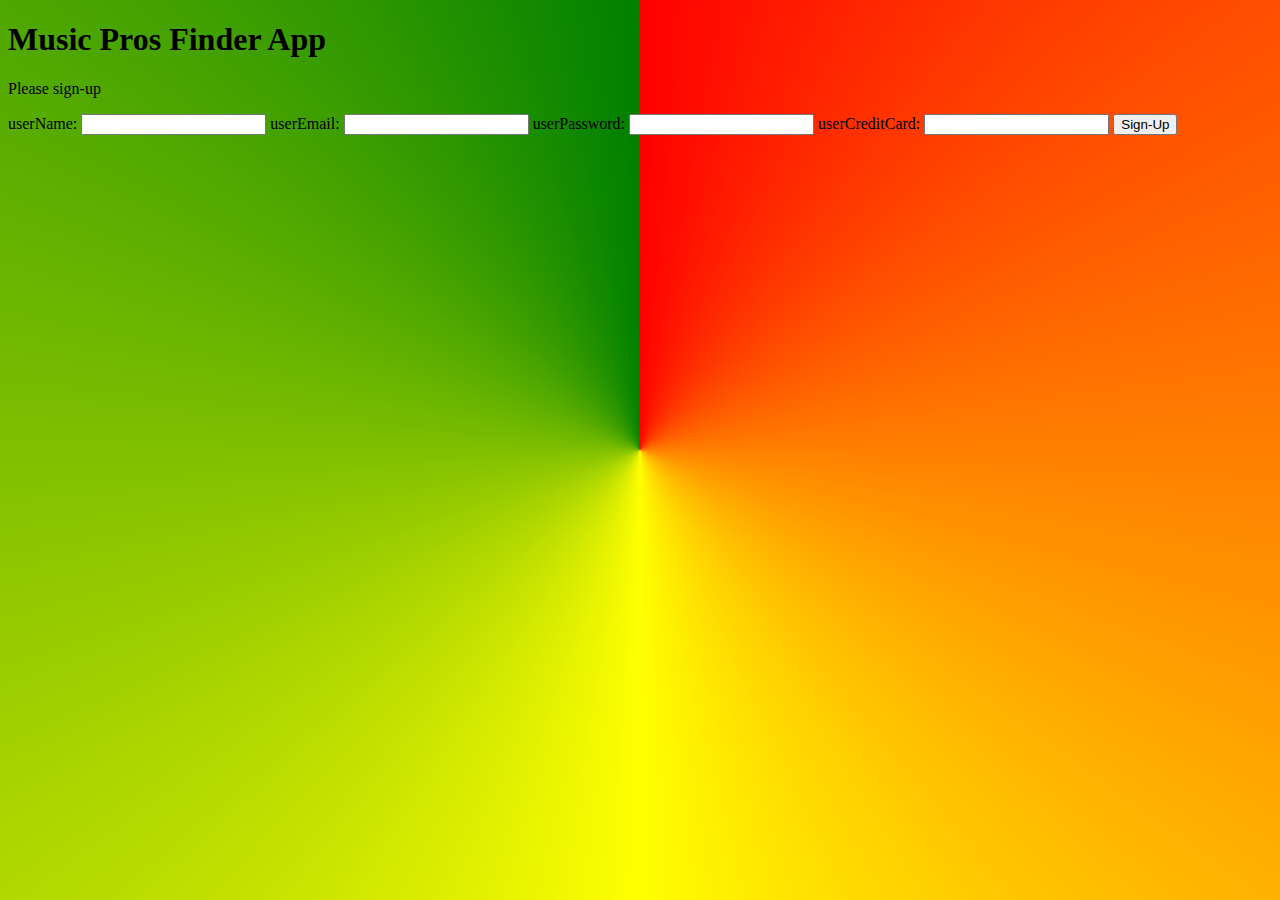
<file: bin/main/static/login.html>
<!DOCTYPE html>
<html lang="en">
<head>
    <meta charset="UTF-8">
    <title>Homepage</title>
    <link rel = "stylesheet" href="main.css">
</head>
<body>
    <h1>Welcome To My Business</h1>
    <p> Please sign-up</p>
    <form action="/login" method="POST">
        userName: <input type="text" name="userName" id="userName"/>
        userEmail: <input type="text" name="userEmail" id="userEmail"/>
        userPassword: <input type="password" name="userPassword" id="userPassword"/>
        userCreditCard: <input type="number" name="userCreditCard" id="userCreditCard"/>
        <button type="button" onclick="login()">Sign-Up</button>
    </form>
    <div id="login"></div>
<script src="login.js"></script>
</body>
</html>
</file>
<file: bin/main/static/main.css>
body{
   background-image: conic-gradient(red, yellow, green);
   background-repeat: no-repeat;
   background-attachment: fixed;
   background-position: center;
   }

}
</file>
